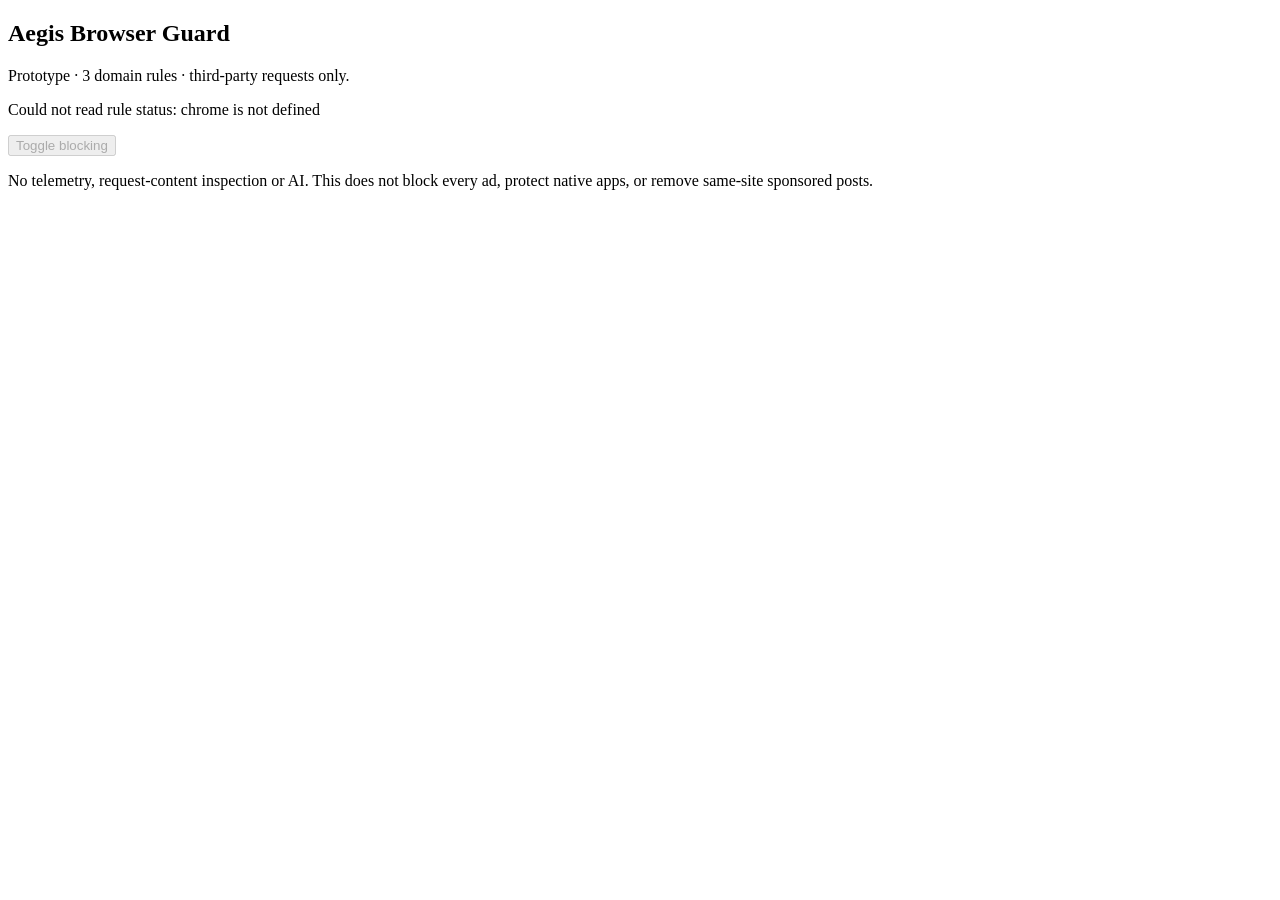
<file: browser_guard/popup.html>
<!doctype html><html lang="en"><head><meta charset="utf-8"><title>Aegis Browser Guard</title><script src="popup.js" defer></script></head><body><h2>Aegis Browser Guard</h2><p>Prototype · 3 domain rules · third-party requests only.</p><p id="status" role="status">Checking extension rules…</p><button id="toggle" disabled>Toggle blocking</button><p>No telemetry, request-content inspection or AI. This does not block every ad, protect native apps, or remove same-site sponsored posts.</p></body></html>
</file>
